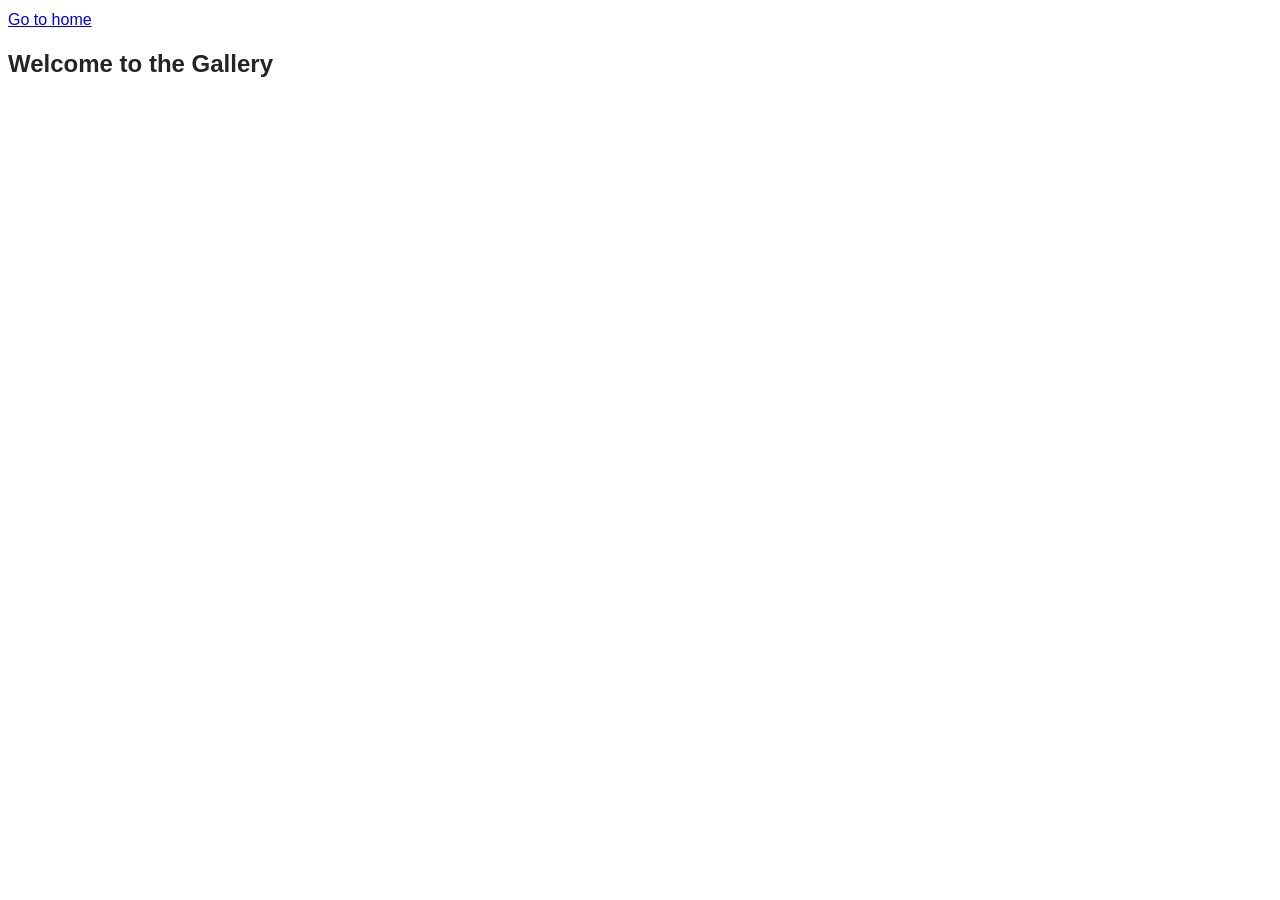
<file: src/01-gallery.html>
<!DOCTYPE html>
<html lang="en">
  <head>
    <meta charset="UTF-8" />
    <meta http-equiv="X-UA-Compatible" content="IE=edge" />
    <meta name="viewport" content="width=device-width, initial-scale=1.0" />
    <title>Gallery</title>
    <link rel="stylesheet" href="./css/styles.css" />
  </head>
  <body>
    <section>
      <a href="./index.html">Go to home</a>
      <h1>Welcome to the Gallery</h1>
      <ul class="gallery"></ul>
    </section>
    <script type="module" src="./js/01-gallery.js"></script>
  </body>
</html>
</file>
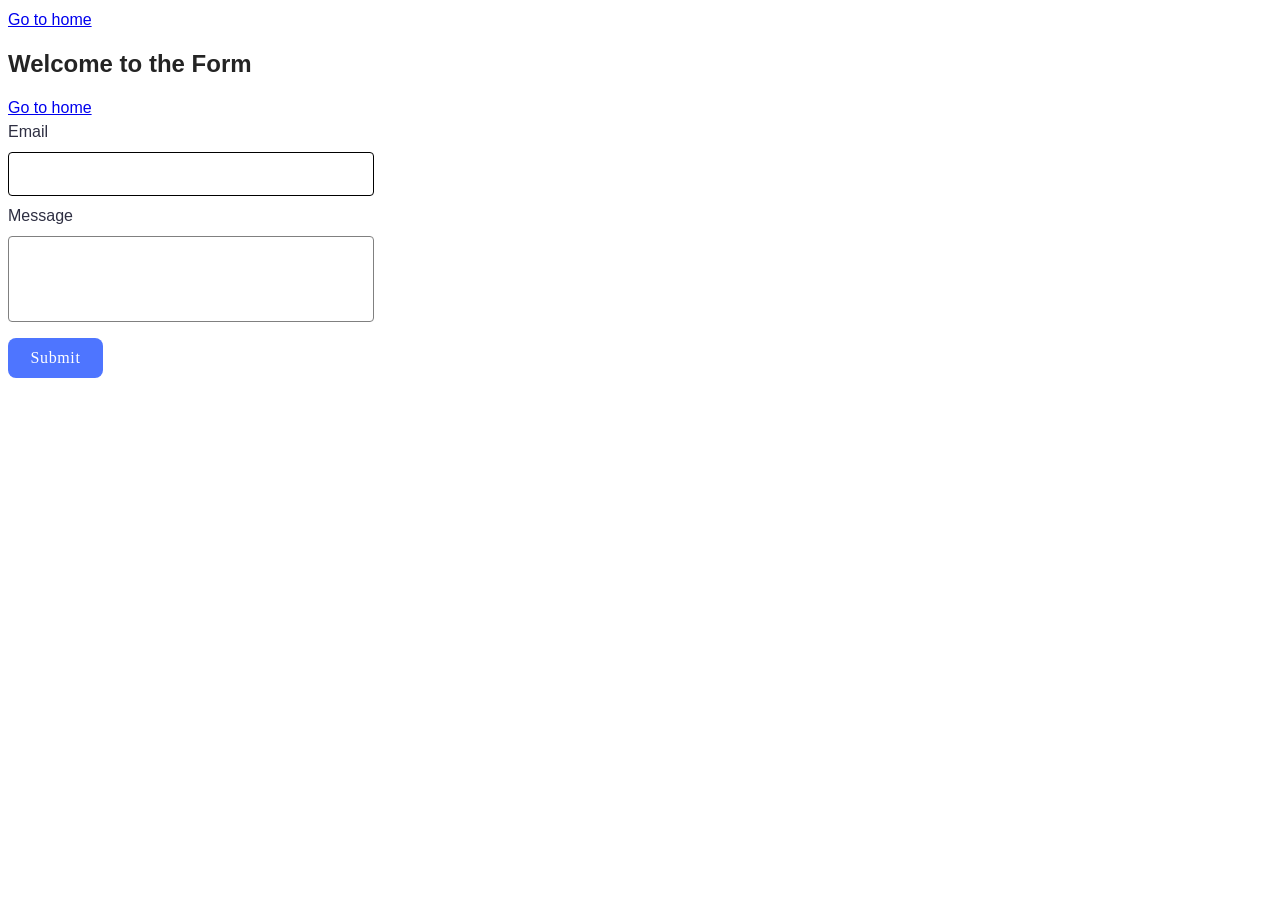
<file: src/02-form.html>
<!DOCTYPE html>
<html lang="en">
  <head>
    <meta charset="UTF-8" />
    <meta http-equiv="X-UA-Compatible" content="IE=edge" />
    <meta name="viewport" content="width=device-width, initial-scale=1.0" />
    <title>Form</title>
    <link rel="stylesheet" href="./css/styles.css" />
  </head>
  <body>
    <section>
      <a href="./index.html">Go to home</a>
      <h1>Welcome to the Form</h1>
      <section>
        <a href="./index.html">Go to home</a>
        <form class="feedback-form" autocomplete="off">
            <label>
            Email
            <input type="email" name="email" autofocus />
            </label>
            <label>
            Message
            <textarea name="message" rows="8"></textarea>
            </label>
            <button type="submit">Submit</button>
        </form>
        </section>
    </section>
    <script type="module" src="./js/02-form.js"></script>
  </body>
</html>
</file>
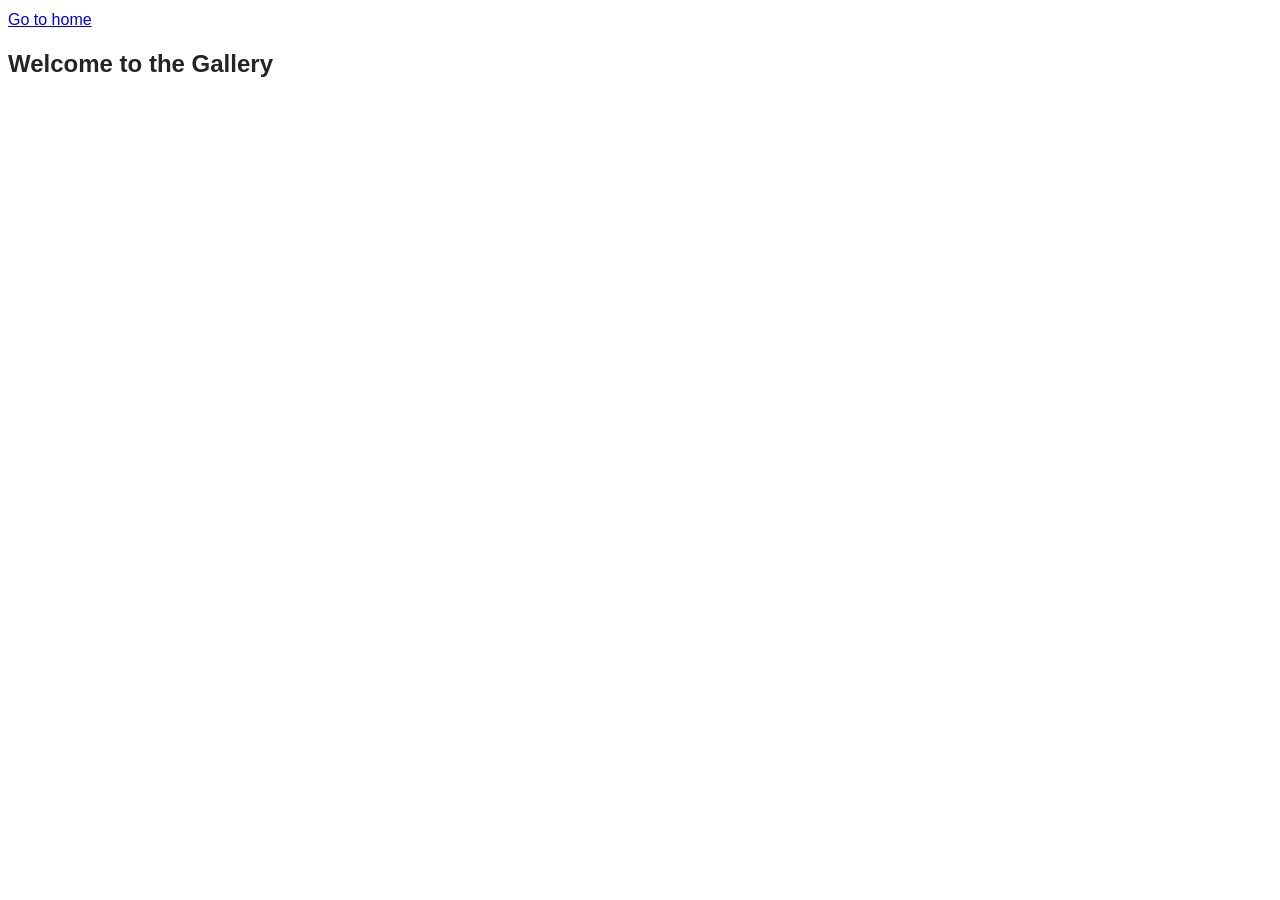
<file: src/1-gallery.html>
<!DOCTYPE html>
<html lang="en">
  <head>
    <meta charset="UTF-8" />
    <meta http-equiv="X-UA-Compatible" content="IE=edge" />
    <meta name="viewport" content="width=device-width, initial-scale=1.0" />
    <title>Gallery</title>
    <link rel="stylesheet" href="./css/styles.css" />
  </head>
  <body>
    <section>
      <a href="./index.html">Go to home</a>
      <h1>Welcome to the Gallery</h1>
      <ul class="gallery"></ul>
    </section>
    <script type="module" src="./js/1-gallery.js"></script>
  </body>
</html>
</file>
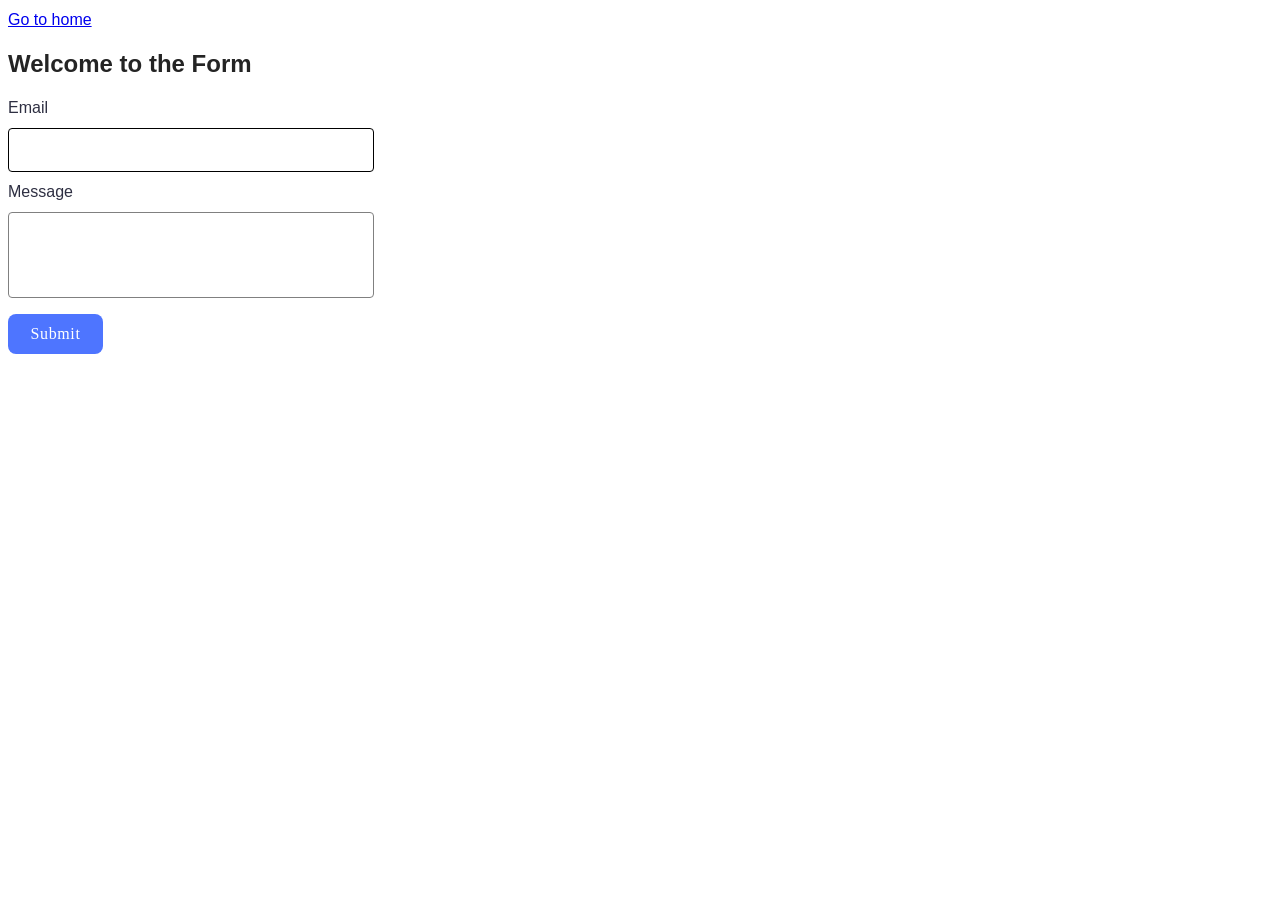
<file: src/2-form.html>
<!DOCTYPE html>
<html lang="en">
  <head>
    <meta charset="UTF-8" />
    <meta http-equiv="X-UA-Compatible" content="IE=edge" />
    <meta name="viewport" content="width=device-width, initial-scale=1.0" />
    <title>Form</title>
    <link rel="stylesheet" href="./css/styles.css" />
  </head>
  <body>
    <section>
      <a href="./index.html">Go to home</a>
      <h1>Welcome to the Form</h1>
      <section>
        <form class="feedback-form" autocomplete="off">
            <label>
            Email
            <input type="email" name="email" autofocus />
            </label>
            <label>
            Message
            <textarea name="message" rows="8"></textarea>
            </label>
            <button type="submit">Submit</button>
        </form>
        </section>
    </section>
    <script type="module" src="./js/2-form.js"></script>
  </body>
</html>
</file>
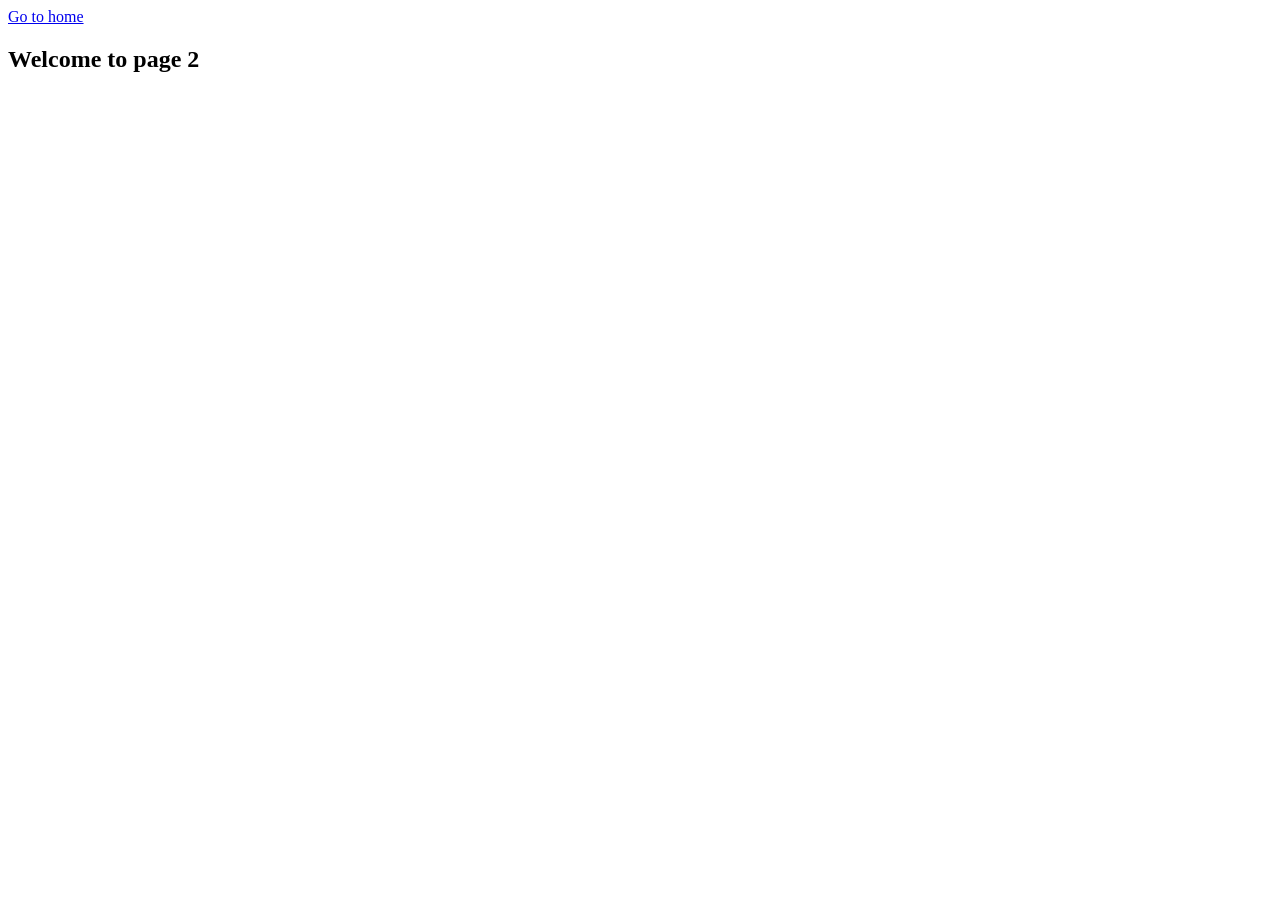
<file: src/page-2.html>
<!DOCTYPE html>
<html lang="en">
  <head>
    <meta charset="UTF-8" />
    <meta http-equiv="X-UA-Compatible" content="IE=edge" />
    <meta name="viewport" content="width=device-width, initial-scale=1.0" />
    <title>Page 2</title>
  </head>
  <body>
    <section>
      <a href="./index.html">Go to home</a>
      <h1>Welcome to page 2</h1>
    </section>
  </body>
</html>
</file>
<file: src/css/styles.css>
/**
  |============================
  | include css partials with
  | default @import url()
  |============================
*/

:root {
  font-family: Inter, Avenir, Helvetica, Arial, sans-serif;
  font-size: 16px;
  line-height: 24px;
  font-weight: 400;

  color: #242424;
  background-color: rgba(255, 255, 255, 0.87);

  font-synthesis: none;
  text-rendering: optimizeLegibility;
  -webkit-font-smoothing: antialiased;
  -moz-osx-font-smoothing: grayscale;
  -webkit-text-size-adjust: 100%;
}
.header {
  padding: 20px 0;
}

.nav-list {
  display: flex;
  align-items: center;
  justify-content: flex-end;
  gap: 40px;
}

.nav-link {
  font-weight: 500;
  letter-spacing: 0.02em;
  line-height: 1.5;
}

.nav-link:hover,
.nav-link:focus {
  color: #747bff;
}

.gallery {
    max-width: 1128px;
    list-style-type: none;
    margin: auto;
    justify-content: center;
    display: flex;
    flex-wrap: wrap;
    gap: 24px;
    padding-top: 50px;
}

.gallery-item {
    width: calc((100% - 48px) / 3);
}
.gallery-item img:hover,
.gallery-item img:focus {
    scale: 1.05;
}


.feedback-form {
    display: flex;
    flex-direction: column;
    width: 360px;
}
.feedback-form input {
    display: block;
    margin-bottom: 8px;
    margin-top: 8px;
    display: flex;
    width: 100%;
    height: 40px;
    justify-content: center;
    align-items: center;
    color: #808080;
    outline: transparent;
    border-radius: 4px;
    border: 1px solid #808080;
}

.feedback-form input:focus{
    border-color: #000;
}
.feedback-form textarea {
    width: 100%;
    height: 80px;
    display: block;
    outline: transparent;
    border-radius: 4px;
    border: 1px solid #808080;
    margin-top: 8px;
    margin-bottom: 16px;
    resize: none;
}

.feedback-form textarea:focus{
    border-color: #000;
}
.feedback-form label {
    display: block;
    color: #2e2f42;
}

.feedback-form button {
    width: 95px;
    height: 40px;
    border-radius: 8px;
    background: #4e75ff;
    color: #fff;
    font-family: Montserrat;
    font-size: 16px;
    font-style: normal;
    font-weight: 500;
    line-height: 1.5;
    letter-spacing: 0.64px;
    border: none;
}

.feedback-form button:hover,
.feedback-form button:focus{
    background-color: #6C8CFF;
}
</file>
